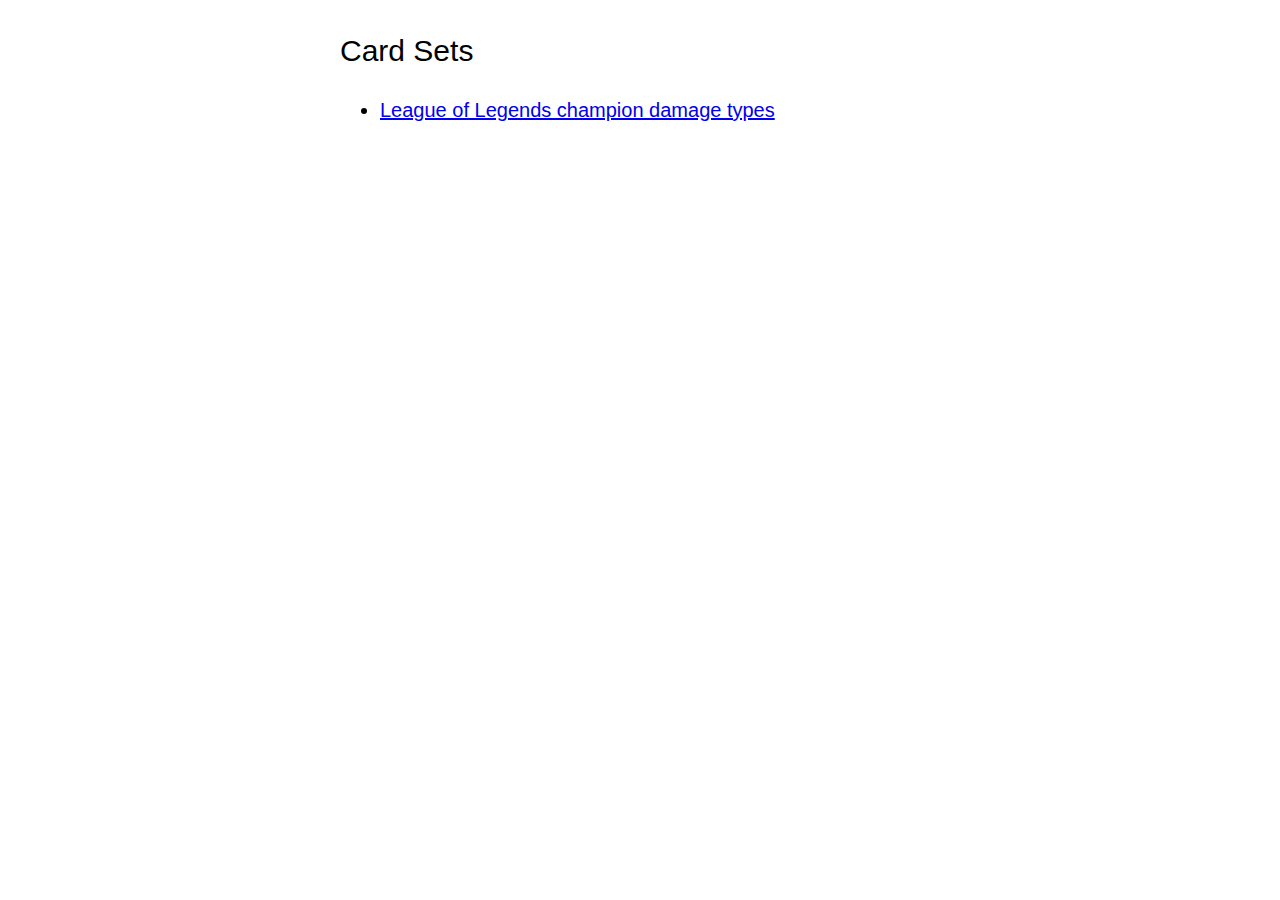
<file: index.html>
<!DOCTYPE html>
<html>
  <head>
    <meta charset="utf-8">
    <title>Card Sets</title>
    <meta name="HandheldFriendly" content="true">
    <meta name="viewport" content="width=device-width, height=device-height, user-scalable=no">
    <style type="text/css">
      * {
        box-sizing: border-box;
      }

      .clearfix::after {
        content: " ";
        display: table;
        clear: both;
      }

      body {
        margin: 0;
        padding: 0;
      }

      body {
        font-family: 'Open Sans', Helvetica, Arial, sans-serif;
        font-size: 20px;
        line-height: 1.4;
      }

      h1 {
        margin: 0 0 24px 0;
        font-weight: normal;
        font-size: 30px;
      }

      #page-wrapper {
        max-width: 600px;
        margin: 0 auto;
        padding-top: 30px;
      }
    </style>
  </head>
  <body>
    <div id="page-wrapper">
      <h1>Card Sets</h1>
      <ul>
        <li><a href="cards.html?lol-champion-damage-types">League of Legends champion damage types</a></li>
      </ul>
    </div>
  </body>
</html>
</file>
